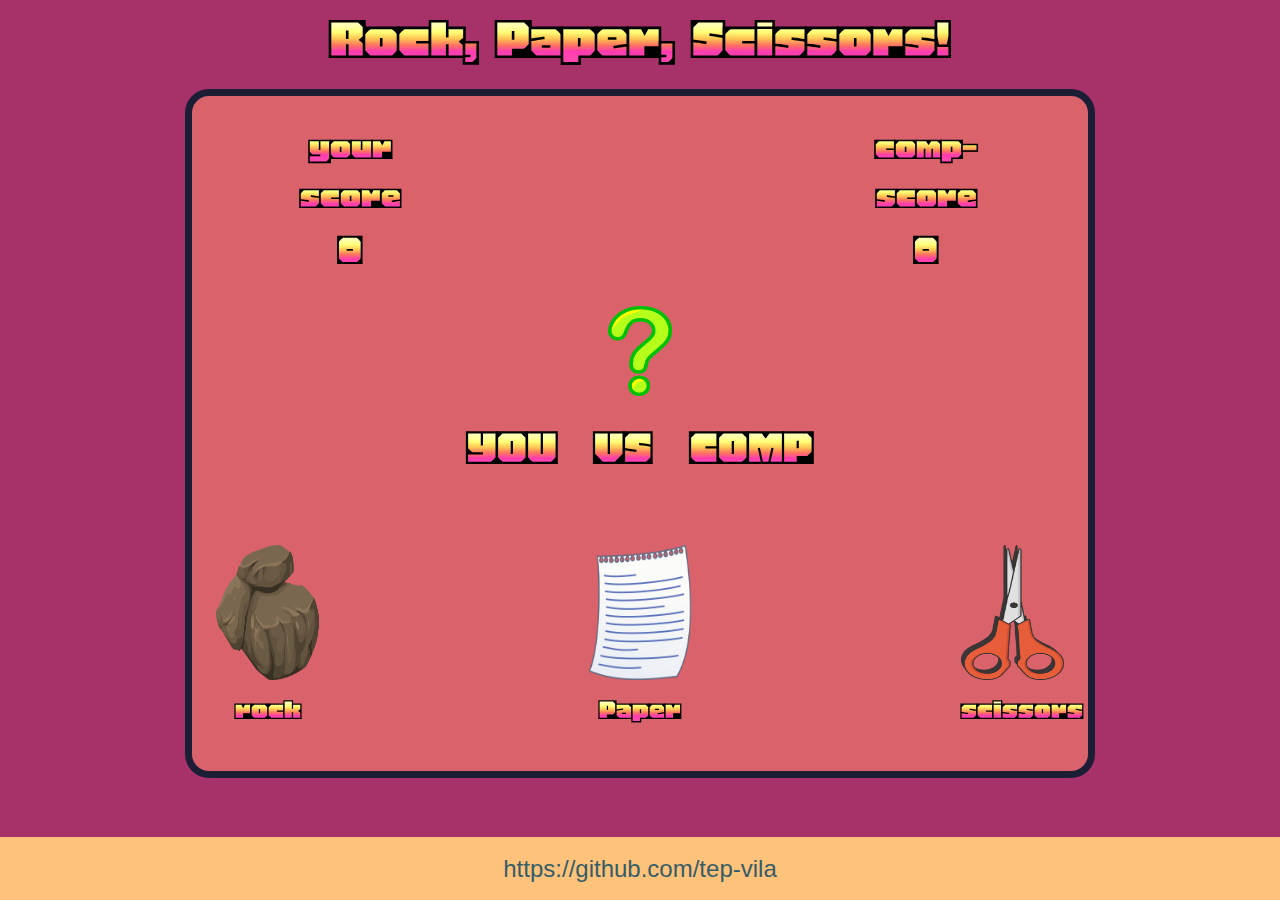
<file: index.html>
<!DOCTYPE html>
<html lang="en">
  <head>
    <meta charset="UTF-8" />
    <meta name="viewport" content="width=device-width, initial-scale=1.0" />
    <title>Document</title>
    <link rel="stylesheet" href="styles/styles.css" />
    <link rel="stylesheet" href="styles/hover.css" />
    <link rel="preconnect" href="https://fonts.googleapis.com" />
    <link rel="preconnect" href="https://fonts.gstatic.com" crossorigin />
    <link
      href="https://fonts.googleapis.com/css2?family=Honk&display=swap"
      rel="stylesheet"
    />
    <script src="RPS.js" defer></script>
    <style>
      @import url("https://fonts.googleapis.com/css2?family=Roboto:ital,wght@0,100;0,300;0,400;0,500;0,700;0,900;1,100;1,300;1,400;1,500;1,700;1,900&display=swap");
    </style>
  </head>
  <body>
    <h1 class="win-lose-msg">Rock, Paper, Scissors!</h1>

    <div class="main-body">
      <div class="score-area">
        <div class="player-score">
          your score
          <p class="curr-player-score">0</p>
        </div>
        <div class="computer-score">
          comp-score
          <p class="curr-comp-score">0</p>
        </div>
      </div>
      <div class="img-container">
        <img src="assets/question-mark.png" alt="???" class="comp-choice-img" />
      </div>

      <div class="choice-display">
        <span class="player-choice">YOU</span> VS
        <span class="comp-choice">COMP</span>
      </div>

      <div class="choose-option">
        <div class="rock">
          <img src="assets/rock.png" alt="rock" />
          rock
        </div>
        <div class="paper">
          <img src="assets/paper.png" alt="paper" />
          Paper
        </div>
        <div class="scissors">
          <img src="assets/scissors.png" alt="scissors" />
          scissors
        </div>
      </div>
    </div>

    <footer id="footer">
      <p>https://github.com/tep-vila</p>
    </footer>
  </body>
</html>
</file>
<file: styles/styles.css>
/*GENERAL*/
* {
  font-family: "Honk", sans-serif;
}
html {
  min-height: 100vh;
  position: relative;
}
body {
  padding: 0;
  margin: 0;
  margin-bottom: 10vh;
  text-align: center;
  background-color: #a73169;
  display: flex;
  flex-direction: column;
}
/*FOR MAIN PLAY AREA*/
.main-body {
  font-family: "Honk", sans-serif;
  background-color: #d9626b;

  margin: 0 auto;
  width: 70vw;
  height: 75vh;

  border: 7px solid #1b1e34;
  border-radius: 24px;
  overflow: hidden;

  display: flex;
  flex-direction: column;
  align-items: center;
}

.score-area {
  display: flex;
  gap: 30vw;
  padding: 3vh 5vw;
}

.player-score,
.computer-score {
  font-size: 2.5em;
}

.curr-player-score,
.curr-comp-score {
  font-size: 1.2em;
  padding: 0;
  margin: 0;
  text-align: center;
}

.img-container {
  width: 5vw;
  height: 10vh;
}

.rock,
.paper,
.scissors {
  height: 15vh;
  width: 8vw;
  font-size: 2em;
  transition: font-size 0.1s;
}

img {
  width: 100%;
  height: 100%;
  object-fit: fill;
}

.choice-display {
  font-size: 3.5em;
  display: flex;
  justify-content: space-around;
  align-items: center;
  text-align: center;
  width: 30vw;
  margin-top: 2vh;
  margin-bottom: 2vh;
}

.choose-option {
  display: flex;
  align-items: center;
  justify-content: center;
  gap: 30vh;
  padding-top: 5vh;
  font-size: 1em;
}

/*FOR WIN OR LOSE DECLARATION*/
.win-lose-msg {
  font-size: 65px;
  margin: 0 0 10px 0;
}

/* FOOTER */
#footer {
  display: flex;
  align-items: center;
  justify-content: center;
  background-color: #ffc27a;

  position: absolute;
  bottom: 0;
  left: 0;
  right: 0;

  height: 7vh;
}

footer p {
  font-family: "anton", sans-serif;
  font-size: 24px;
  color: #355d68;
}
</file>
<file: styles/hover.css>
.rock:hover,
.paper:hover,
.scissors:hover {
  cursor: pointer;
  font-size: 2.3em;
}

.rock:active,
.paper:active,
.scissors:active {
  font-size: 2em;
}
</file>
